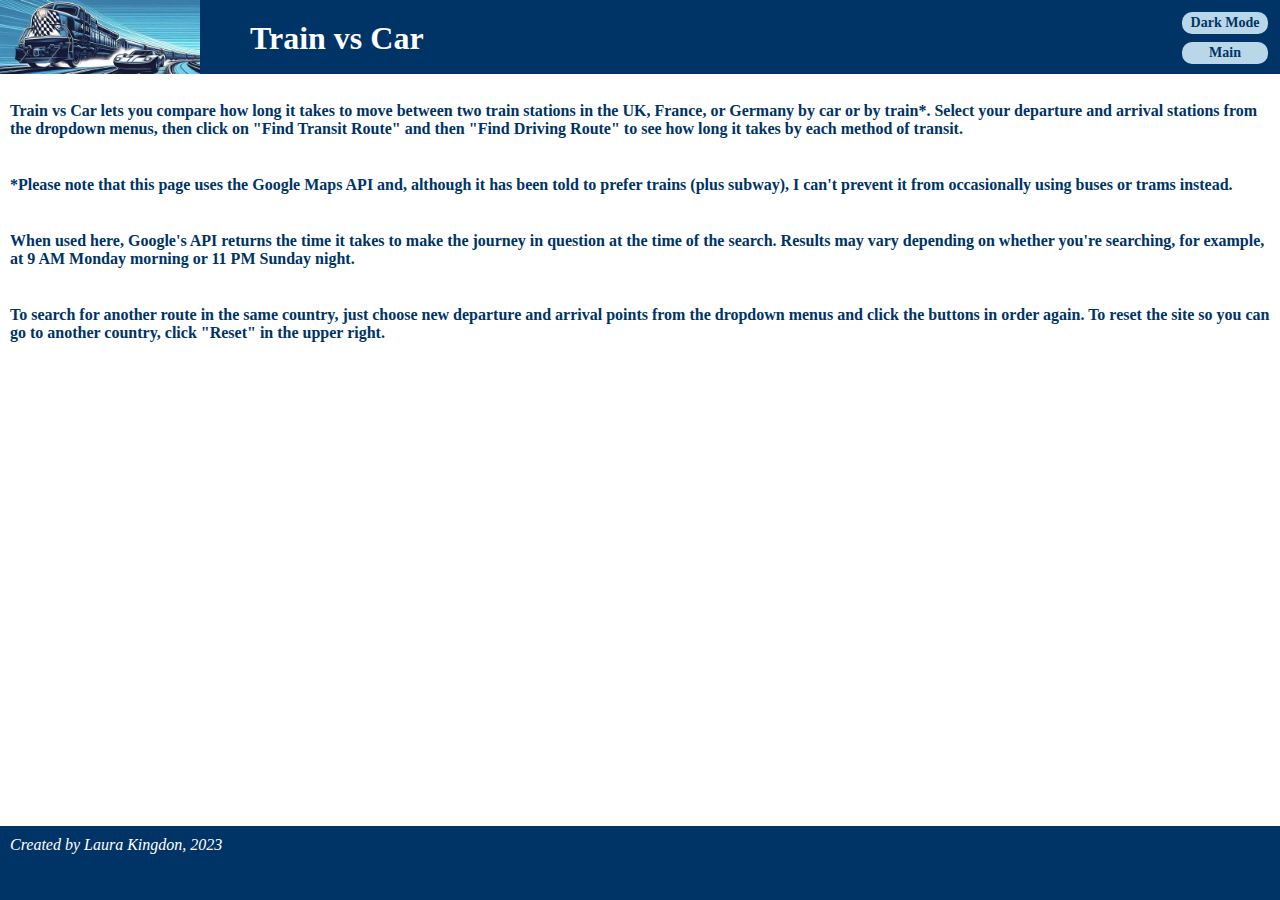
<file: about.html>
<!DOCTYPE html>
<html lang="en">

<head>
    <meta charset="UTF-8">
    <meta name="viewport" content="width=device-width, initial-scale=1.0">
    <title>Train vs Car</title>
    <link rel="stylesheet" href="styles.css">
    <link rel="icon" type="image/x-icon" href="favicon.ico">
</head>

<body class="toggle-dark">
    <header>
        <img id="train-vs-car" src="trainvscar.jpg">
        <h1>Train vs Car</h1>
        <a href="index.html" class="page-link button small-button" id="main-button">Main</a>
        <button id="dark-mode" class="button small-button">Dark Mode</button>
    </header>
    <main>
        <br>
        <p class="text-element about">Train vs Car lets you compare how long it takes to move between two train
            stations in the UK, France, or Germany by car or by train*. Select your departure and arrival stations from
            the dropdown menus, then click on "Find Transit Route" and then "Find Driving Route" to see how long
            it takes by each method of transit.
        </p>
        <br>
        <p class="text-element about">*Please note that this page uses the Google Maps API and, although it
            has been told to prefer trains (plus subway), I can't prevent it from occasionally using
            buses or trams instead.
        </p>
        <br>
        <p class="text-element about">When used here, Google's API returns the time it takes to make the journey in
            question at the time of the search. Results may vary depending on whether you're searching, for example,
            at 9 AM Monday morning or 11 PM Sunday night.
        </p>
        <br>
        <p class="text-element about">To search for another route in the same country, just choose new departure and
            arrival points from the dropdown menus and click the buttons in order again. To reset the site so you can
            go to another country, click "Reset" in the upper right.
        </p>
    </main>
</body>
<footer>
    <p id="attribution">Created by Laura Kingdon, 2023</p>
    <script src="aboutScript.js" type="module"></script>
    <script src="https://ajax.googleapis.com/ajax/libs/jquery/3.7.1/jquery.min.js"></script>
</footer>

</html>
</file>
<file: styles.css>
/*ToC
Elements
Classes
IDs
results-grid IDs and class
@media queries*/

/*Elements*/
* {
    padding: 0;
    margin: 0;
    box-sizing: border-box;
}

body {
    color: #003366;
    background-color: #FFFFFF;
    display: flex;
    flex-direction: column;
}

footer {
    position: fixed;
    bottom: 0;
    margin-top: 10px;
}

h1 {
    color: #FFFFFF;
    line-height: 36px;
    position: absolute;
    left: 250px;
    margin-top: 0px;
    top: 20px;
}

header,
footer {
    background-color: #003366;
    height: 74px;
    width: 100%;
}

/*Classes*/
.about {
    margin: 10px;
    font-size: 16px !important;
}

.big-button {
    height: 45px;
    width: 100px;
    font-size: 14px;
}

.button {
    font-family: "Baskerville", serif;
    color: #003366;
    background-color: #BAD7E9;
    border-radius: 12px;
    font-weight: bold;
    border: 2px solid #003366;
}

.button:hover {
    cursor: pointer;
}

.country-button {
    height: 80px;
    width: 100px;
    font-size: 20px;
    text-align: center;
    line-height: 20px;
    margin: 0;
    padding: 0;
}

.flag-img {
    height: 20px;
}

.main-div {
    width: 33%;
    height: 80%;
    margin: 10px;
}

.responsive {
    display: flex;
    flex-direction: row;
    justify-content: center;
    flex: 1 1 auto;
}

.scroll-label {
    font-weight: bold;
}

.scroll-links {
    font-family: "Baskerville", serif;
    color: #003366;
    border: 1px solid #003366;
    border-radius: 5px;
}

.small-button {
    height: 26px;
    width: 90px;
    font-size: 14px;
    position: absolute;
    text-align: center;
    line-height: 22px;
    text-decoration: none;
    margin: 0;
    padding: 0;
}

.text-element {
    font-family: "Baskerville", serif;
    color: #003366;
    font-weight: bold;
    font-size: 20px;
}

.time {
    font-weight: bold;
    font-size: 20px;
}

.time-label {
    font-weight: bold;
    display: none;
}

/*IDs*/
#about-button {
    right: 10px;
    top: 8px;
}

#attribution {
    font-style: italic;
    margin: 10px;
    color: #FFFFFF;
    font-family: "Baskerville", serif;
    font-size: 16px;
}

#button-container {
    display: flex;
    flex-direction: row;
    column-gap: 20px;
}

#country-button-container {
    display: flex;
    flex-direction: row;
    column-gap: 30px;
    margin: auto;
    position: relative;
    top: 50px;
}

#dark-mode {
    position: absolute;
    right: 10px;
    top: 10px;
    text-align: center;
}

#reset {
    right: 10px;
    top: 40px;
}

#main-button {
    right: 10px;
    top: 40px;
}

#map {
    width: 33%;
    /*The map won't display if the width isn't specified here, for some reason.*/
    height: 300px;
    border: 2px solid #003366;
    border-radius: 8px;
    margin: 10px;

}

#station-input {
    display: flex;
    flex-direction: column;
    align-items: center;
    text-align: center;
    padding: 10px;
    gap: 10px;
    margin-top: 20px;
}

#train-vs-car {
    width: 200px;
    margin: 0px;
    padding: 0px;
}

/*results-grid IDs and class*/
#results-grid {
    display: grid;
    grid-template-rows: repeat(3, auto);
    grid-template-columns: 1fr 1fr;
    gap: 30px;
    justify-items: center;
    text-align: center;
    padding: 20px 10px 10px 10px;
}

#train-label {
    grid-row: 1;
    grid-column: 1;
}

#drive-label {
    grid-row: 1;
    grid-column: 2;
}

#transit-time {
    grid-row: 2;
    grid-column: 1;
}

#drive-time {
    grid-row: 2;
    grid-column: 2;
}

.image {
    display: none;
    width: 90%;
    grid-row-start: 3;
    grid-column-start: 1;
    grid-column-end: span 2;
    max-height: 300px;
}

/*@media queries*/
@media (max-width: 700px) {

    header,
    footer {
        height: 50px;
    }

    h1 {
        left: 15px;
        font-size: 24px;
        top: 5px;
    }

    .small-button {
        height: 20px;
        font-size: 12px;
        line-height: 20px;
    }

    #about-button {
        right: 4px;
        top: 4px;
    }

    #dark-mode {
        right: 4px;
        top: 4px;
    }

    #main-button {
        top: 34px;
        right: 4px;
    }

    #reset {
        right: 4px;
        top: 27px;
    }

    .main-div {
        width: 80%;
        min-height: 180px;
        max-height: 450px;
    }

    .responsive {
        flex-direction: column;
        align-items: center;
    }

    #map {
        width: 80%;
        bottom: 60px;
    }

    #results-grid {
        gap: 10px;
    }

    .image {
        margin-bottom: 20px;
    }

    #station-input {
        gap: 5px;
    }

    #train-vs-car {
        display: none;
    }
}
</file>
